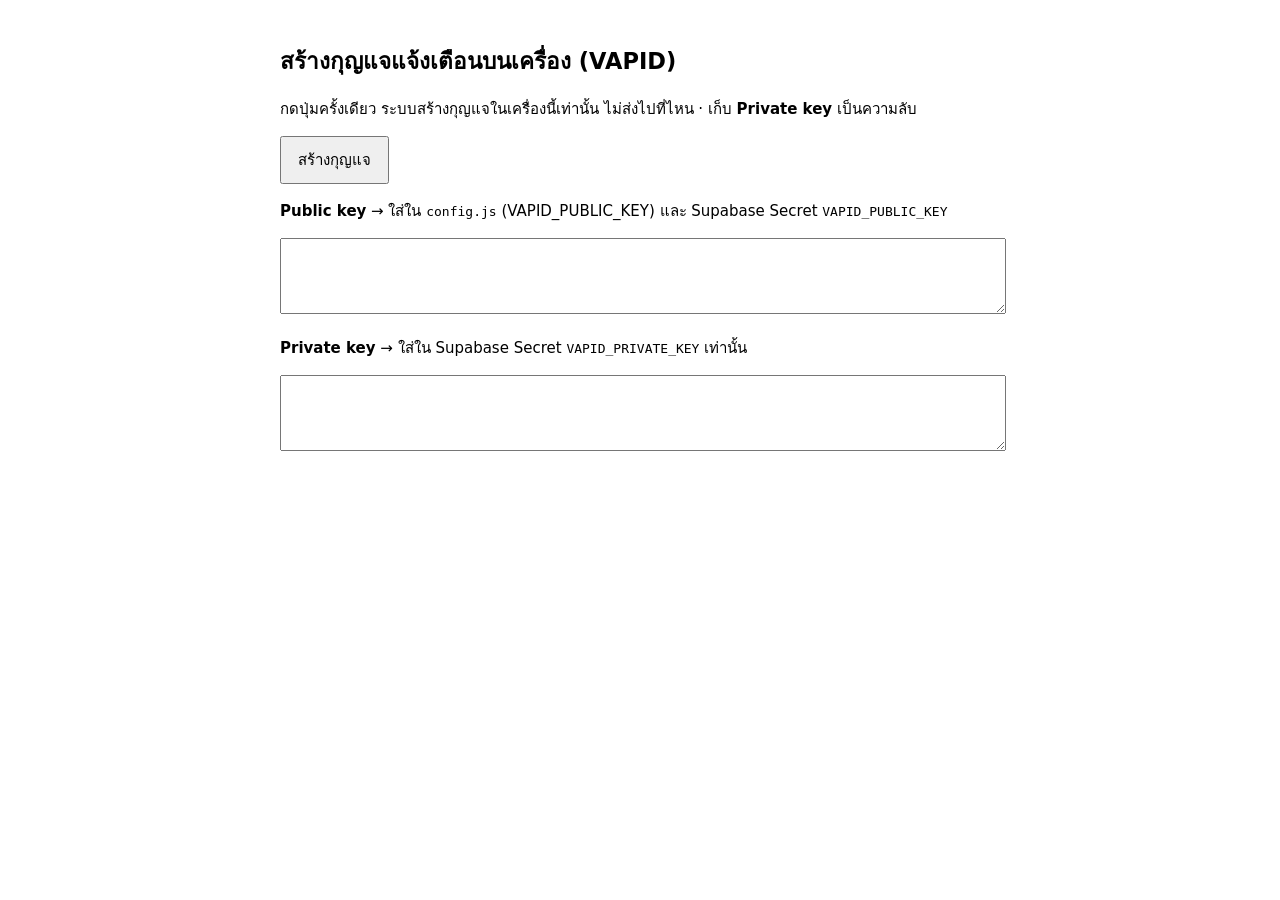
<file: tools/vapid.html>
<!doctype html><html lang="th"><head><meta charset="utf-8"><meta name="viewport" content="width=device-width,initial-scale=1"><title>สร้างกุญแจแจ้งเตือน (VAPID)</title>
<style>body{font:15px system-ui,sans-serif;max-width:720px;margin:auto;padding:24px 16px;line-height:1.6}code,textarea{font:13px ui-monospace,monospace}textarea{width:100%;height:70px}button{font:inherit;padding:10px 16px}</style></head><body>
<h2>สร้างกุญแจแจ้งเตือนบนเครื่อง (VAPID)</h2>
<p>กดปุ่มครั้งเดียว ระบบสร้างกุญแจในเครื่องนี้เท่านั้น ไม่ส่งไปที่ไหน · เก็บ <b>Private key</b> เป็นความลับ</p>
<button id="g">สร้างกุญแจ</button>
<p><b>Public key</b> → ใส่ใน <code>config.js</code> (VAPID_PUBLIC_KEY) และ Supabase Secret <code>VAPID_PUBLIC_KEY</code></p><textarea id="pub" readonly></textarea>
<p><b>Private key</b> → ใส่ใน Supabase Secret <code>VAPID_PRIVATE_KEY</code> เท่านั้น</p><textarea id="pri" readonly></textarea>
<script>
const b64u=b=>btoa(String.fromCharCode(...new Uint8Array(b))).replace(/\+/g,'-').replace(/\//g,'_').replace(/=+$/,'');
document.getElementById('g').onclick=async()=>{const k=await crypto.subtle.generateKey({name:'ECDSA',namedCurve:'P-256'},true,['sign','verify']);
  document.getElementById('pub').value=b64u(await crypto.subtle.exportKey('raw',k.publicKey));document.getElementById('pri').value=(await crypto.subtle.exportKey('jwk',k.privateKey)).d};
</script></body></html>
</file>
